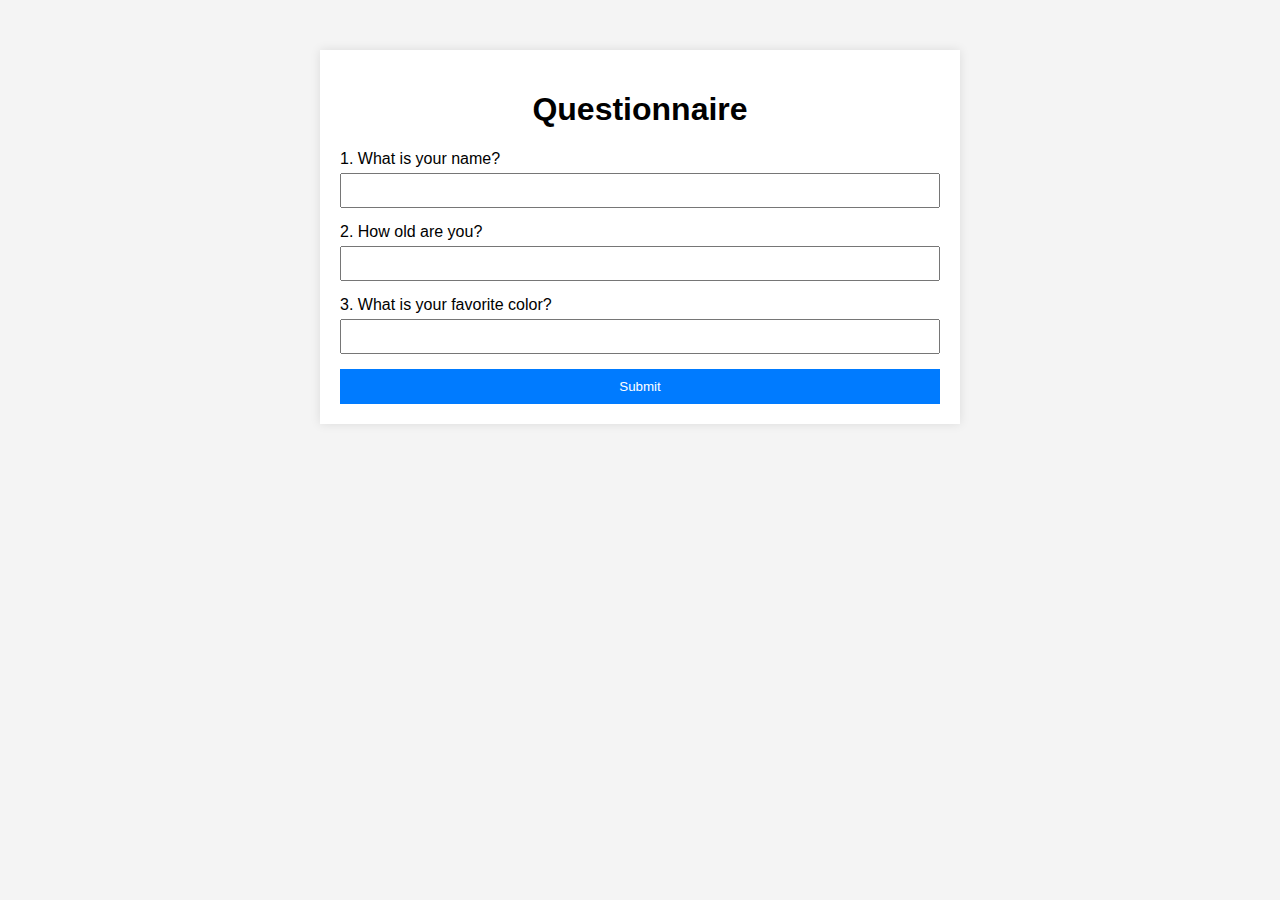
<file: PublicMain/index.html>
<!DOCTYPE html>
<html lang="en">
<head>
    <meta charset="UTF-8">
    <meta name="viewport" content="width=device-width, initial-scale=1.0">
    <title>Questionnaire</title>
    <link rel="stylesheet" href="styles.css">
</head>
<body>
    <div class="container">
        <h1>Questionnaire</h1>
        <form id="questionnaire">
            <div class="question">
                <label for="question1">1. What is your name?</label>
                <input type="text" id="question1" name="question1" required>
            </div>
            <div class="question">
                <label for="question2">2. How old are you?</label>
                <input type="number" id="question2" name="question2" required>
            </div>
            <div class="question">
                <label for="question3">3. What is your favorite color?</label>
                <input type="text" id="question3" name="question3" required>
            </div>
            <button type="submit">Submit</button>
        </form>
    </div>
    <script src="script.js"></script>
</body>
</html>
</file>
<file: PublicMain/styles.css>
body {
    font-family: Arial, sans-serif;
    background-color: #f4f4f4;
    margin: 0;
    padding: 0;
}

.container {
    max-width: 600px;
    margin: 50px auto;
    padding: 20px;
    background-color: white;
    box-shadow: 0 0 10px rgba(0, 0, 0, 0.1);
}

h1 {
    text-align: center;
}

.question {
    margin-bottom: 15px;
}

label {
    display: block;
    margin-bottom: 5px;
}

input[type="text"], input[type="number"] {
    width: 100%;
    padding: 8px;
    box-sizing: border-box;
}

button {
    display: block;
    width: 100%;
    padding: 10px;
    background-color: #007bff;
    color: white;
    border: none;
    cursor: pointer;
}

button:hover {
    background-color: #0056b3;
}
</file>
